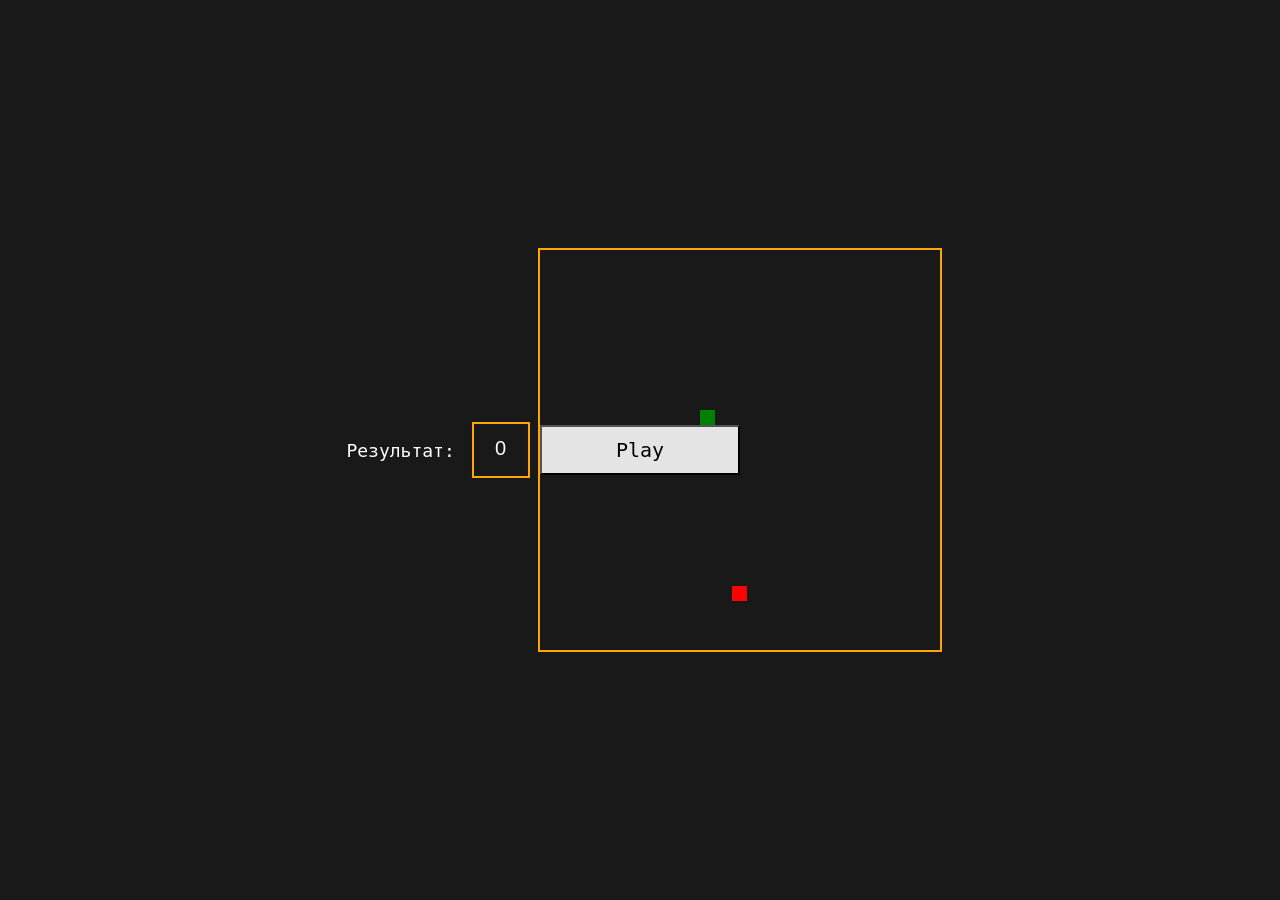
<file: index.html>
<!DOCTYPE html>
<html lang="ru">
<head>
    <meta charset="UTF-8">
    <meta http-equiv="X-UA-Compatible" content="IE=edge">
    <meta name="viewport" content="width=device-width, initial-scale=1.0">
    <title>Snake</title>
    <link rel="stylesheet" href="style/style.css">
</head>
<body>
    <div><p>Результат:</p><input type="text" id="result" placeholder="0"></div>
    <canvas id="GameBoard" width="400" height="400"></canvas>
    <button id="playAgain">Play</button>
    <script src="js/main.js"></script>
</body>
</html>
</file>
<file: style/style.css>
html,
body{
    height: 100%;
    margin: 0 auto;
}
/* Global Params */
body{
    background: #191919;
    display: flex;
    align-items: center;
    justify-content: center;
}

canvas{
    border: 2px solid orange;
}

div{
    display: flex;
    flex-direction: row;
    justify-content: space-around;
    align-items: center;
    width: 200px;
}

p{
    color: white;
    font-family: monospace;
    font-size: 18px;
}

input{
    border: 2px solid orange;
    background-color: #191919;
    width: 50px;
    height: 50px;
}

input::placeholder{
    color: white;
    font-size: 20px;
    text-align: center;
}

button{
    width: 200px;
    height: 50px;
    background-color: rgb(228, 228, 228);
    font-family: monospace;
    font-size: 20px;
    display: none;
    position: absolute;
    justify-content: space-evenly;
    align-items: center;
}

img{
    width: 25px;
    height: 25px;
}
</file>
